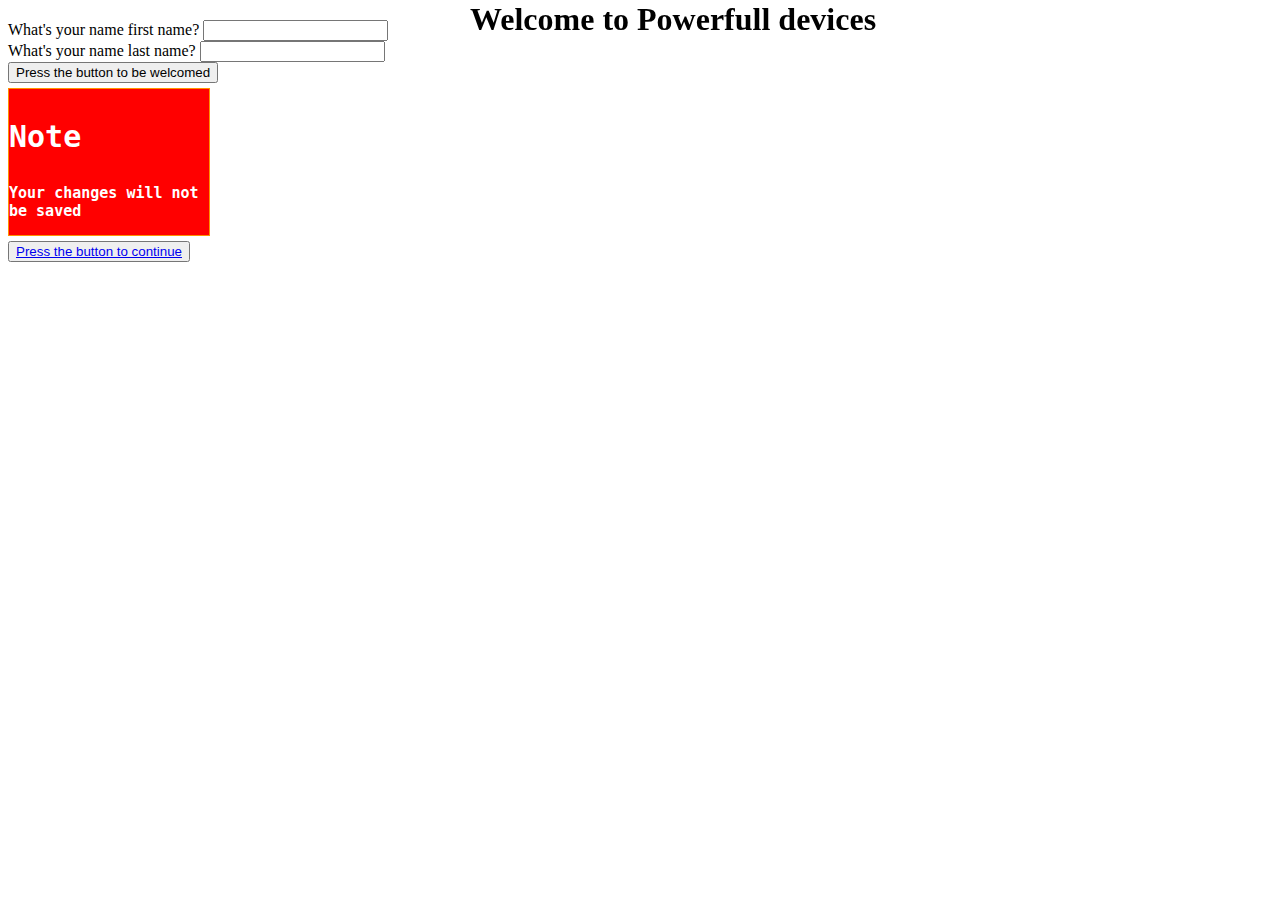
<file: index.html>
<!DOCTYPE html>
<html>
    <head>
        <meta charset="utf-8">
        <title>Powerfull devices</title>
        <link rel="stylesheet" type="text/css" href="powerfulldevices.css">
    </head>
    <body>
        <h1>Welcome to Powerfull devices</h1>
        <div id="content">
        <label>What's your name first name?
            <input id="first-name" type="text">
            </label>
            <br>
        </label>
        <label>What's your name last name?
            <input id="last-name" type="text">
        </label>
        <br>
        <button id="button" type="button">Press the button to be welcomed</button>
        <div id="message"></div>
        <div class="warning">
            <h3 class="warning-header"><strong>Note</h3>
            <p>Your changes will not be saved</strong></p>
        </div>
        <button><a target="_blank" href="powerfulldevices.html">
            Press the button to continue</button>
        </div>
        <script>
            var button = document.getElementById("button");
            var onButtonClick = function() {
                var firstName = document.getElementById("first-name").value;
                var lastName = document.getElementById("last-name").value
                var greeting = "Hi, " + firstName + " " + lastName + " ";
              document.getElementById("message").textContent += greeting;  
            };
            button.addEventListener("click", onButtonClick);
            
            </script>
    </body>
</html>
</file>
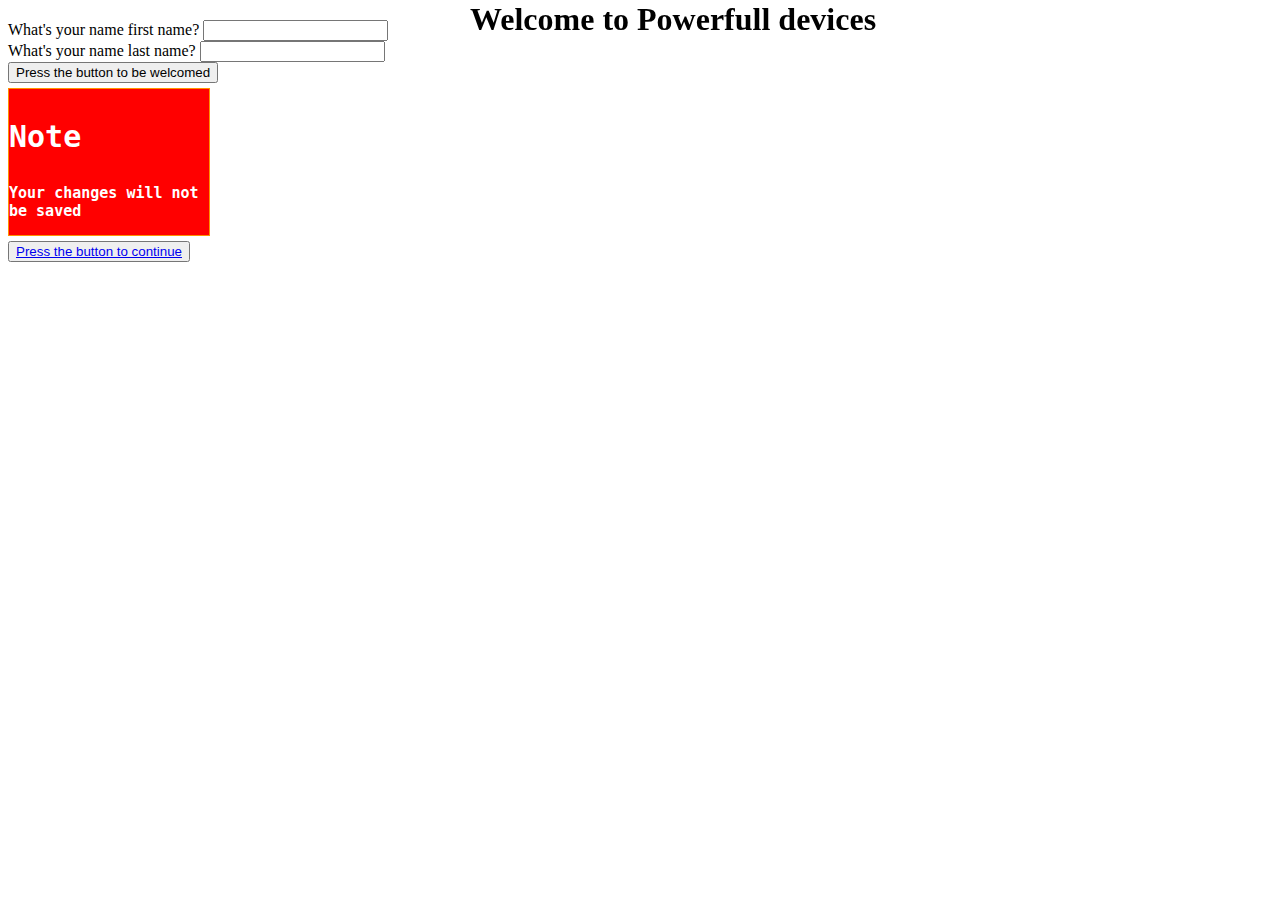
<file: powerfulldevicesgreeting.html>
<!DOCTYPE html>
<html>
    <head>
        <meta charset="utf-8">
        <title>Powerfull devices</title>
        <link rel="stylesheet" type="text/css" href="powerfulldevices.css">
    </head>
    <body>
        <h1>Welcome to Powerfull devices</h1>
        <div id="content">
        <label>What's your name first name?
            <input id="first-name" type="text">
            </label>
            <br>
        </label>
        <label>What's your name last name?
            <input id="last-name" type="text">
        </label>
        <br>
        <button id="button" type="button">Press the button to be welcomed</button>
        <div id="message"></div>
        <div class="warning">
            <h3 class="warning-header"><strong>Note</h3>
            <p>Your changes will not be saved</strong></p>
        </div>
        <button><a target="_blank" href="powerfulldevices.html">
            Press the button to continue</button>
        </div>
        <script>
            var button = document.getElementById("button");
            var onButtonClick = function() {
                var firstName = document.getElementById("first-name").value;
                var lastName = document.getElementById("last-name").value
                var greeting = "Hi, " + firstName + " " + lastName + " ";
              document.getElementById("message").textContent += greeting;  
            };
            button.addEventListener("click", onButtonClick);
            
            </script>
    </body>
</html>
</file>
<file: powerfulldevices.css>
.warning{
    font-family:monospace;
    font-size:15px;
    background-color:red;
    color:white;
    width:200px;
    border:1px solid rgb(255, 145, 0);
    margin-top:5px;
    margin-bottom:5px;
}
.warning-header{
    font-size:30px;
}
h1{
    position:fixed;
    z-index:1;
    left:470px;
    top:-20px;
}
#content{
    position:absolute;
    top:20px;
}
#bottom{
    margin:10px;
}
.fact{
    border-top:2px solid rgb(222, 222,222);
    border-bottom:2px solid rgb(222, 222,222);
}
</file>
